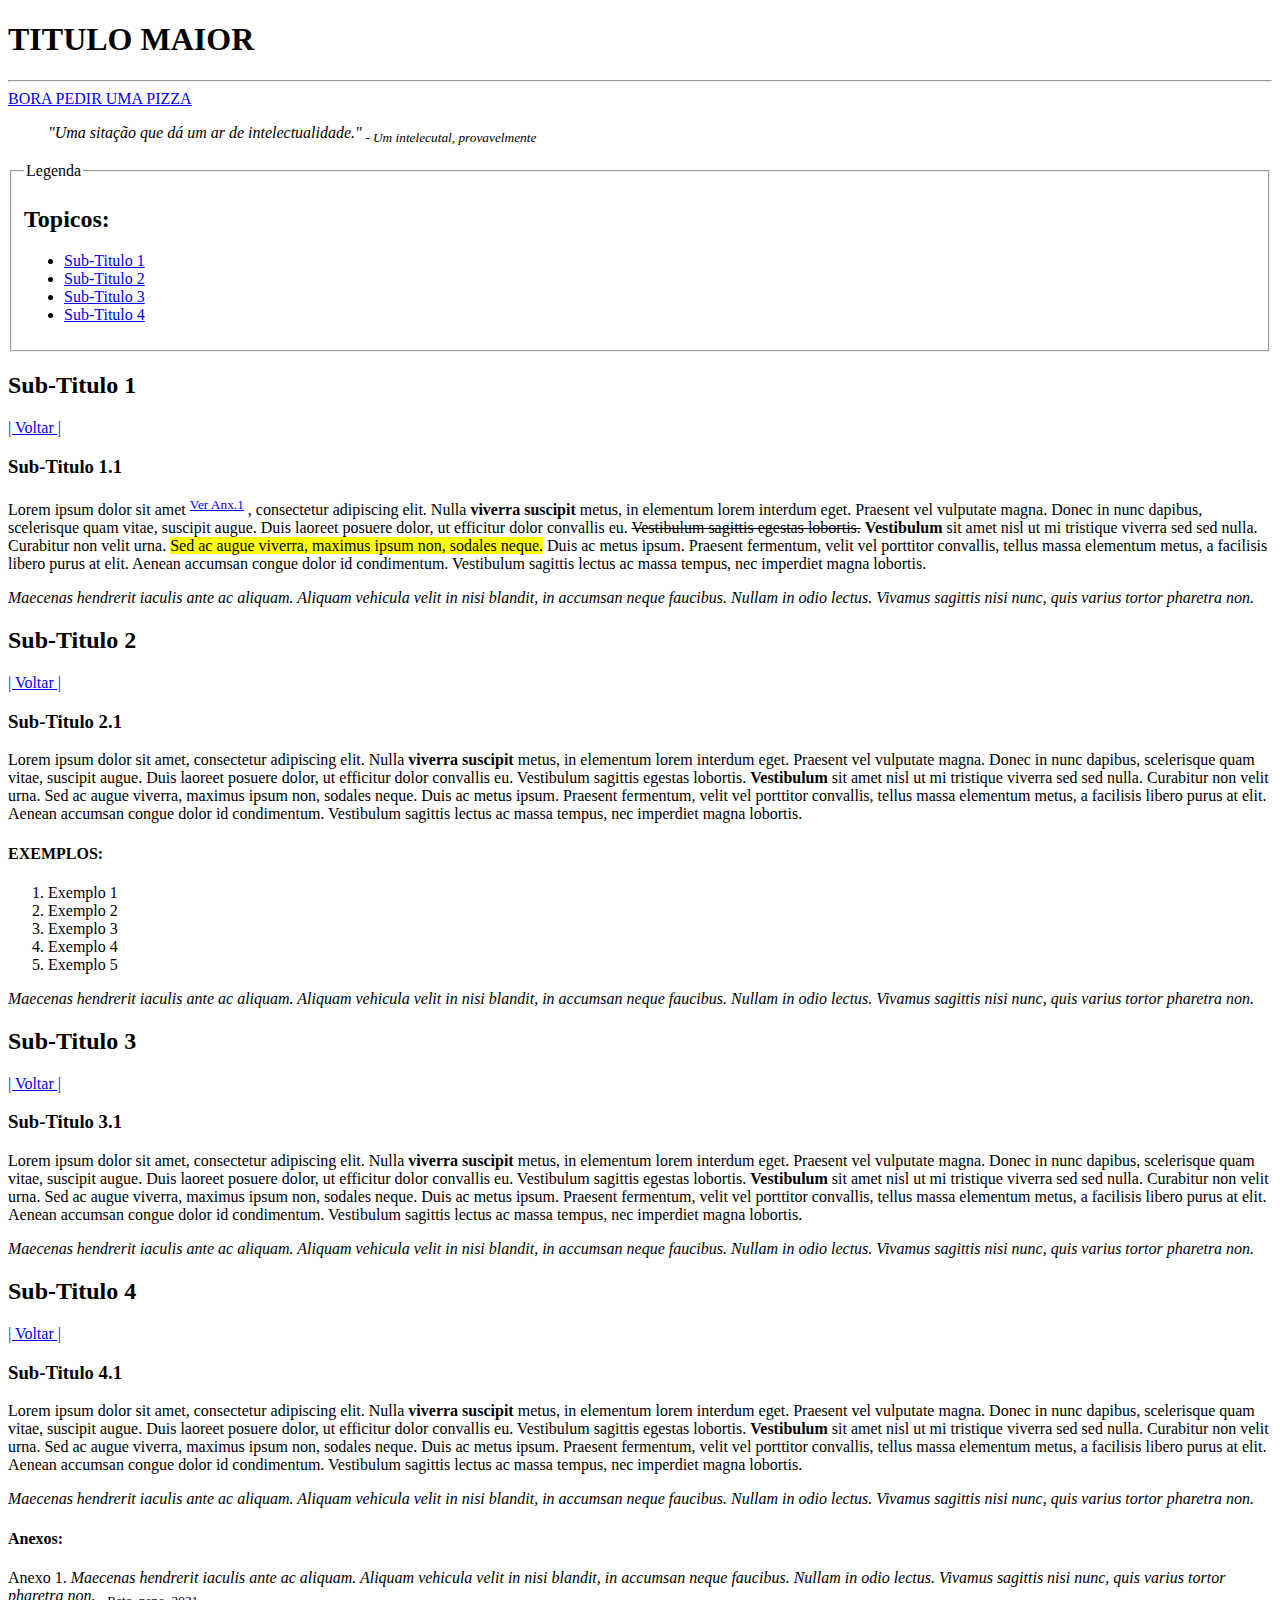
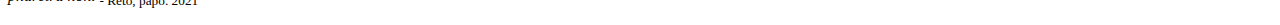
<file: Front-End/HTMLWebDeveloper-DIO/Index.html>
<!DOCTYPE html>
<html lang="en">
<head>
    <meta charset="UTF-8">
    <meta name="viewport" content="width=device-width, initial-scale=1.0">
    <title>LoremIpsum</title>
</head>
<body> 
    <h1>TITULO MAIOR</h1>
    
    <hr>

    <a href="Forms.html" target="_self"> BORA PEDIR UMA PIZZA </a>

    <blockquote><i>"Uma sitação que dá um ar de intelectualidade."<sub> - Um intelecutal, provavelmente </sub></i></blockquote> 

    <fieldset>
        <legend>Legenda</legend>
        <h2 id="topicos">Topicos:</h2>

        <ul>
            <li><a href="#sub1">Sub-Titulo 1</a></li>
            <li><a href="#sub2">Sub-Titulo 2</a></li>
            <li><a href="#sub3">Sub-Titulo 3</a></li>
            <li><a href="#sub4">Sub-Titulo 4</a></li>
        </ul>
    </fieldset>
    
    <h2 id="sub1">Sub-Titulo 1</h2>
    <a href="#topicos">| Voltar |</a>

    <h3>Sub-Titulo 1.1 </h3>
    <p>
        Lorem ipsum dolor sit amet <sup><a href="#anexo1">Ver Anx.1</a></sup> , consectetur adipiscing elit. Nulla <strong> viverra suscipit </strong> metus, in
        elementum lorem interdum eget. Praesent vel vulputate magna. Donec in nunc dapibus, scelerisque quam vitae, 
        suscipit augue. Duis laoreet posuere dolor, ut efficitur dolor convallis eu. <del>Vestibulum sagittis egestas 
        lobortis.</del> <strong> Vestibulum </strong> sit amet nisl ut mi tristique viverra sed sed nulla. Curabitur non 
        velit urna. <mark> Sed ac augue viverra, maximus ipsum non, sodales neque.</mark> Duis ac metus ipsum. Praesent fermentum, 
        velit vel porttitor convallis, tellus massa elementum metus, a facilisis libero purus at elit. Aenean accumsan 
        congue dolor id condimentum. Vestibulum sagittis lectus ac massa tempus, nec imperdiet magna lobortis. 
    </p>
    <p>
        <i>Maecenas hendrerit iaculis ante ac aliquam. Aliquam vehicula velit in nisi blandit, in accumsan neque faucibus. 
        Nullam in odio lectus. Vivamus sagittis nisi nunc, quis varius tortor pharetra non.</i>
    </p>

    <h2 id="sub2">Sub-Titulo 2</h2>
    <a href="#topicos">| Voltar |</a>
    
    <h3>Sub-Titulo 2.1</h3>
    <p>
        Lorem ipsum dolor sit amet, consectetur adipiscing elit. Nulla <strong> viverra suscipit </strong> metus, in
        elementum lorem interdum eget. Praesent vel vulputate magna. Donec in nunc dapibus, scelerisque quam vitae, 
        suscipit augue. Duis laoreet posuere dolor, ut efficitur dolor convallis eu. Vestibulum sagittis egestas 
        lobortis. <strong> Vestibulum </strong> sit amet nisl ut mi tristique viverra sed sed nulla. Curabitur non 
        velit urna. Sed ac augue viverra, maximus ipsum non, sodales neque. Duis ac metus ipsum. Praesent fermentum, 
        velit vel porttitor convallis, tellus massa elementum metus, a facilisis libero purus at elit. Aenean accumsan 
        congue dolor id condimentum. Vestibulum sagittis lectus ac massa tempus, nec imperdiet magna lobortis. 
    </p>
    <h4>
        EXEMPLOS: 
    </h4>
    <ol>
        <li> Exemplo 1 </li>
        <li> Exemplo 2 </li>
        <li> Exemplo 3 </li>
        <li> Exemplo 4 </li>
        <li> Exemplo 5 </li>
    </ol>
    <p>
        <i>Maecenas hendrerit iaculis ante ac aliquam. Aliquam vehicula velit in nisi blandit, in accumsan neque faucibus. 
        Nullam in odio lectus. Vivamus sagittis nisi nunc, quis varius tortor pharetra non.</i>
    </p>

    <h2 id="sub3">Sub-Titulo 3</h2>
    <a href="#topicos">| Voltar |</a>
    
    <h3>Sub-Titulo 3.1</h3>
    <p>
        Lorem ipsum dolor sit amet, consectetur adipiscing elit. Nulla <strong> viverra suscipit </strong> metus, in
        elementum lorem interdum eget. Praesent vel vulputate magna. Donec in nunc dapibus, scelerisque quam vitae, 
        suscipit augue. Duis laoreet posuere dolor, ut efficitur dolor convallis eu. Vestibulum sagittis egestas 
        lobortis. <strong> Vestibulum </strong> sit amet nisl ut mi tristique viverra sed sed nulla. Curabitur non 
        velit urna. Sed ac augue viverra, maximus ipsum non, sodales neque. Duis ac metus ipsum. Praesent fermentum, 
        velit vel porttitor convallis, tellus massa elementum metus, a facilisis libero purus at elit. Aenean accumsan 
        congue dolor id condimentum. Vestibulum sagittis lectus ac massa tempus, nec imperdiet magna lobortis. 
    </p>
    <p>
        <i>Maecenas hendrerit iaculis ante ac aliquam. Aliquam vehicula velit in nisi blandit, in accumsan neque faucibus. 
        Nullam in odio lectus. Vivamus sagittis nisi nunc, quis varius tortor pharetra non.</i>
    </p>

    <h2 id="sub4">Sub-Titulo 4</h2>
    <a href="#topicos">| Voltar |</a>

    <h3>Sub-Titulo 4.1</h3>
    <p>
        Lorem ipsum dolor sit amet, consectetur adipiscing elit. Nulla <strong> viverra suscipit </strong> metus, in
        elementum lorem interdum eget. Praesent vel vulputate magna. Donec in nunc dapibus, scelerisque quam vitae, 
        suscipit augue. Duis laoreet posuere dolor, ut efficitur dolor convallis eu. Vestibulum sagittis egestas 
        lobortis. <strong> Vestibulum </strong> sit amet nisl ut mi tristique viverra sed sed nulla. Curabitur non 
        velit urna. Sed ac augue viverra, maximus ipsum non, sodales neque. Duis ac metus ipsum. Praesent fermentum, 
        velit vel porttitor convallis, tellus massa elementum metus, a facilisis libero purus at elit. Aenean accumsan 
        congue dolor id condimentum. Vestibulum sagittis lectus ac massa tempus, nec imperdiet magna lobortis. 
    </p>
    <p>
        <i>Maecenas hendrerit iaculis ante ac aliquam. Aliquam vehicula velit in nisi blandit, in accumsan neque faucibus. 
        Nullam in odio lectus. Vivamus sagittis nisi nunc, quis varius tortor pharetra non.</i>
    </p>

    <h4>Anexos:</h4>
    <p id="anexo1">
        Anexo 1. <i>Maecenas hendrerit iaculis ante ac aliquam. Aliquam vehicula velit in nisi blandit, in accumsan neque faucibus. 
        Nullam in odio lectus. Vivamus sagittis nisi nunc, quis varius tortor pharetra non.</i> <sub> - Reto, papo. 2021</sub>
    </p>

</body>
</html>
</file>
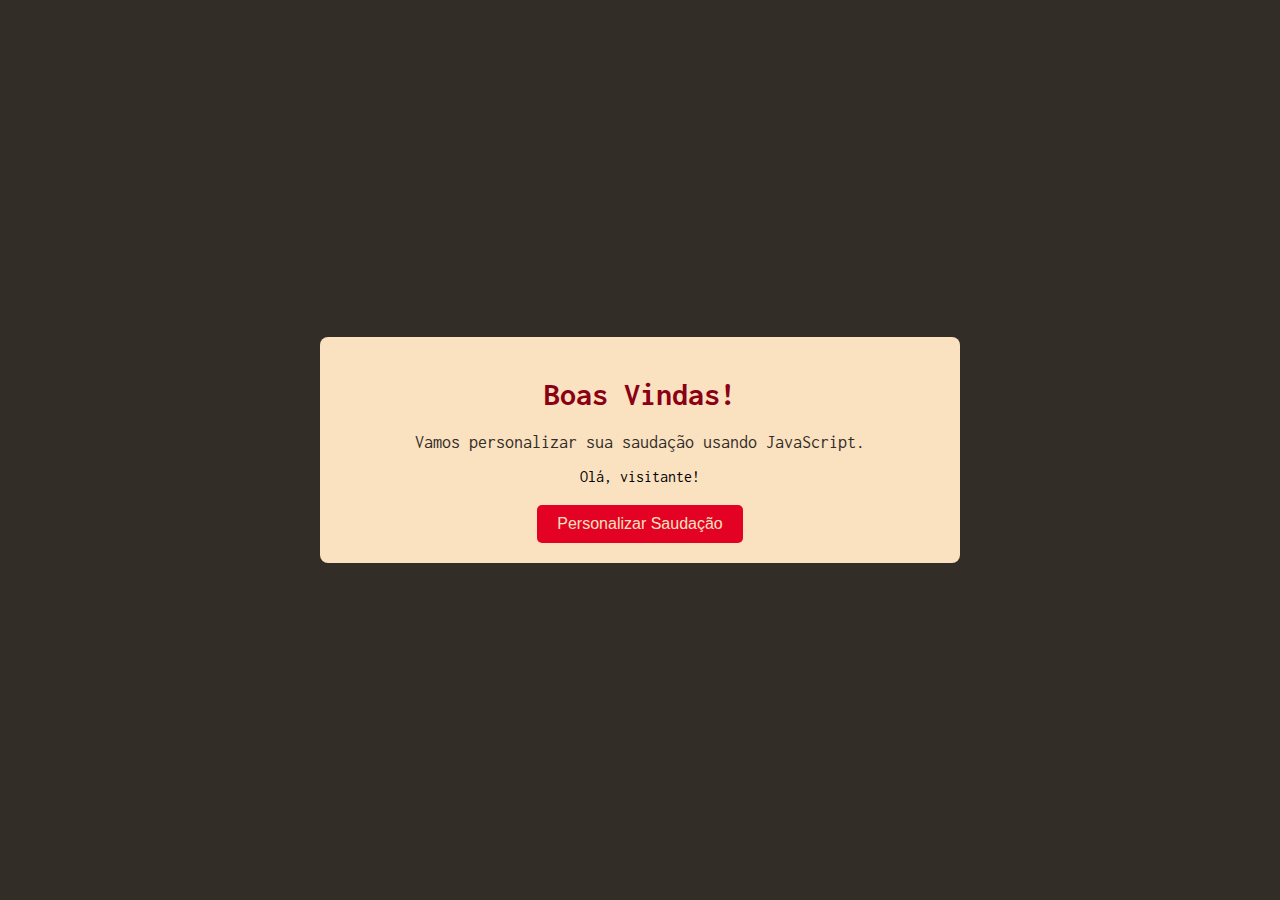
<file: Front-End/JAVASCRIPTWevDeveloper_1/Projeto1/index.html>
<!DOCTYPE html>
<html lang="en">
<head>
    <meta charset="UTF-8">
    <meta name="viewport" content="width=device-width, initial-scale=1.0">
    <link rel="stylesheet" href="style.css">
    <title>Olá Mundo</title>
</head>
<body>

    <div class="container">

        <h1>Boas Vindas!</h1>
        <p>Vamos personalizar sua saudação usando JavaScript.</p>
        <div class="saudacao" id="mensagemSaudacao">Olá, visitante!</div>
        <button onClick="mudarNome()">Personalizar Saudação</button>

    </div>

    <script>
        function mudarNome() {
            let nome = "Leandro";
            document.getElementById("mensagemSaudacao").textContent = "Olá, " + nome + "!";
        }
    </script>

</body>
</html>
</file>
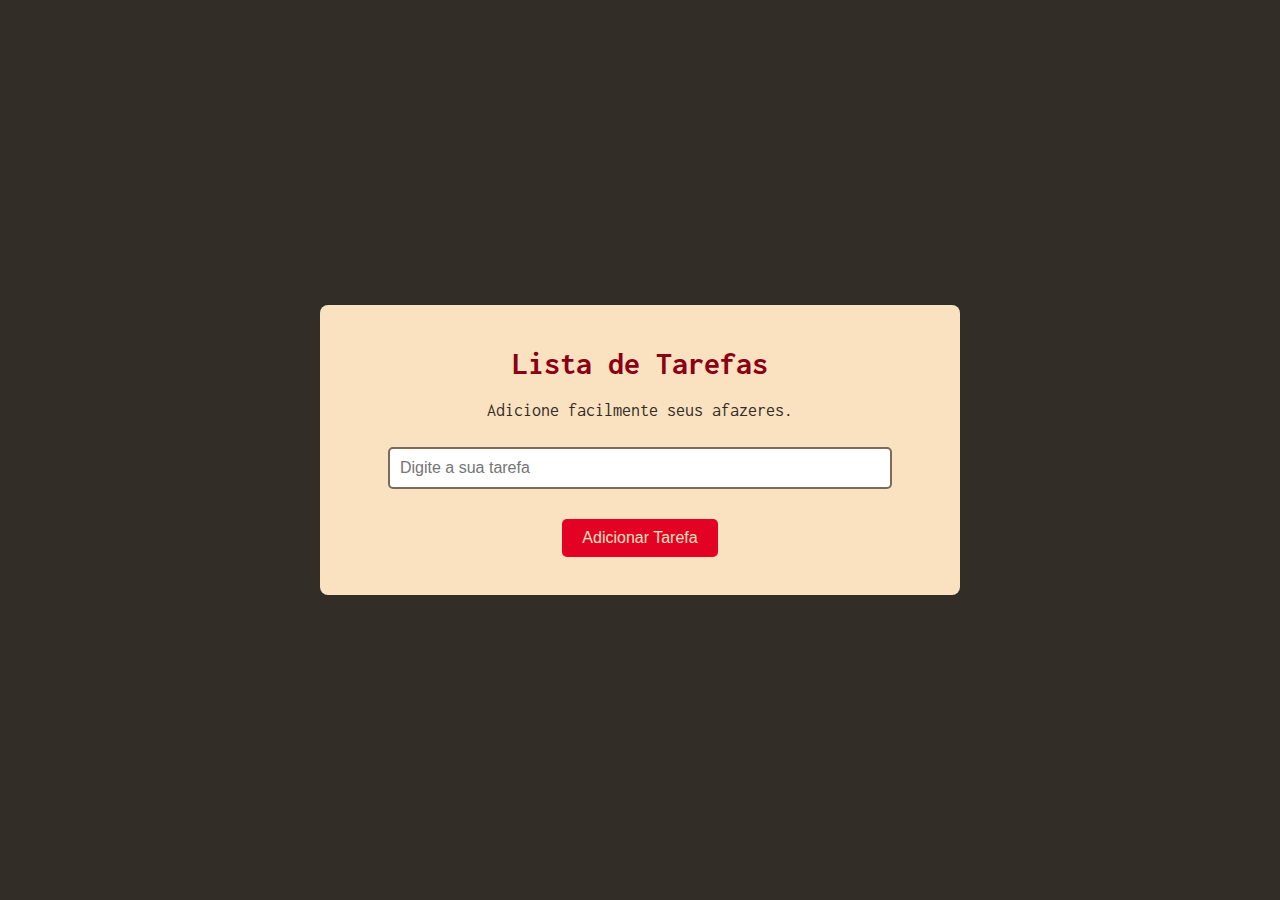
<file: Front-End/JAVASCRIPTWevDeveloper_1/Projeto2/index.html>
<!DOCTYPE html>
<html lang="en">
<head>
    <meta charset="UTF-8">
    <meta name="viewport" content="width=device-width, initial-scale=1.0">
    <link rel="stylesheet" href="style.css">

    <title>Lista de Tarefas</title>
</head>
<body>

    <div class="container">

        <h1>Lista de Tarefas</h1>
        <p>Adicione facilmente seus afazeres.</p>
        <input type="text" placeholder="Digite a sua tarefa" id="addTarefa">
        <button onClick="adicionarTarefa()">Adicionar Tarefa</button>
        <p id="mensagem"></p>

        <ul id="listaTarefas">
        </ul>

    </div>

    <script src="script.js"></script>

</body>
</html>
</file>
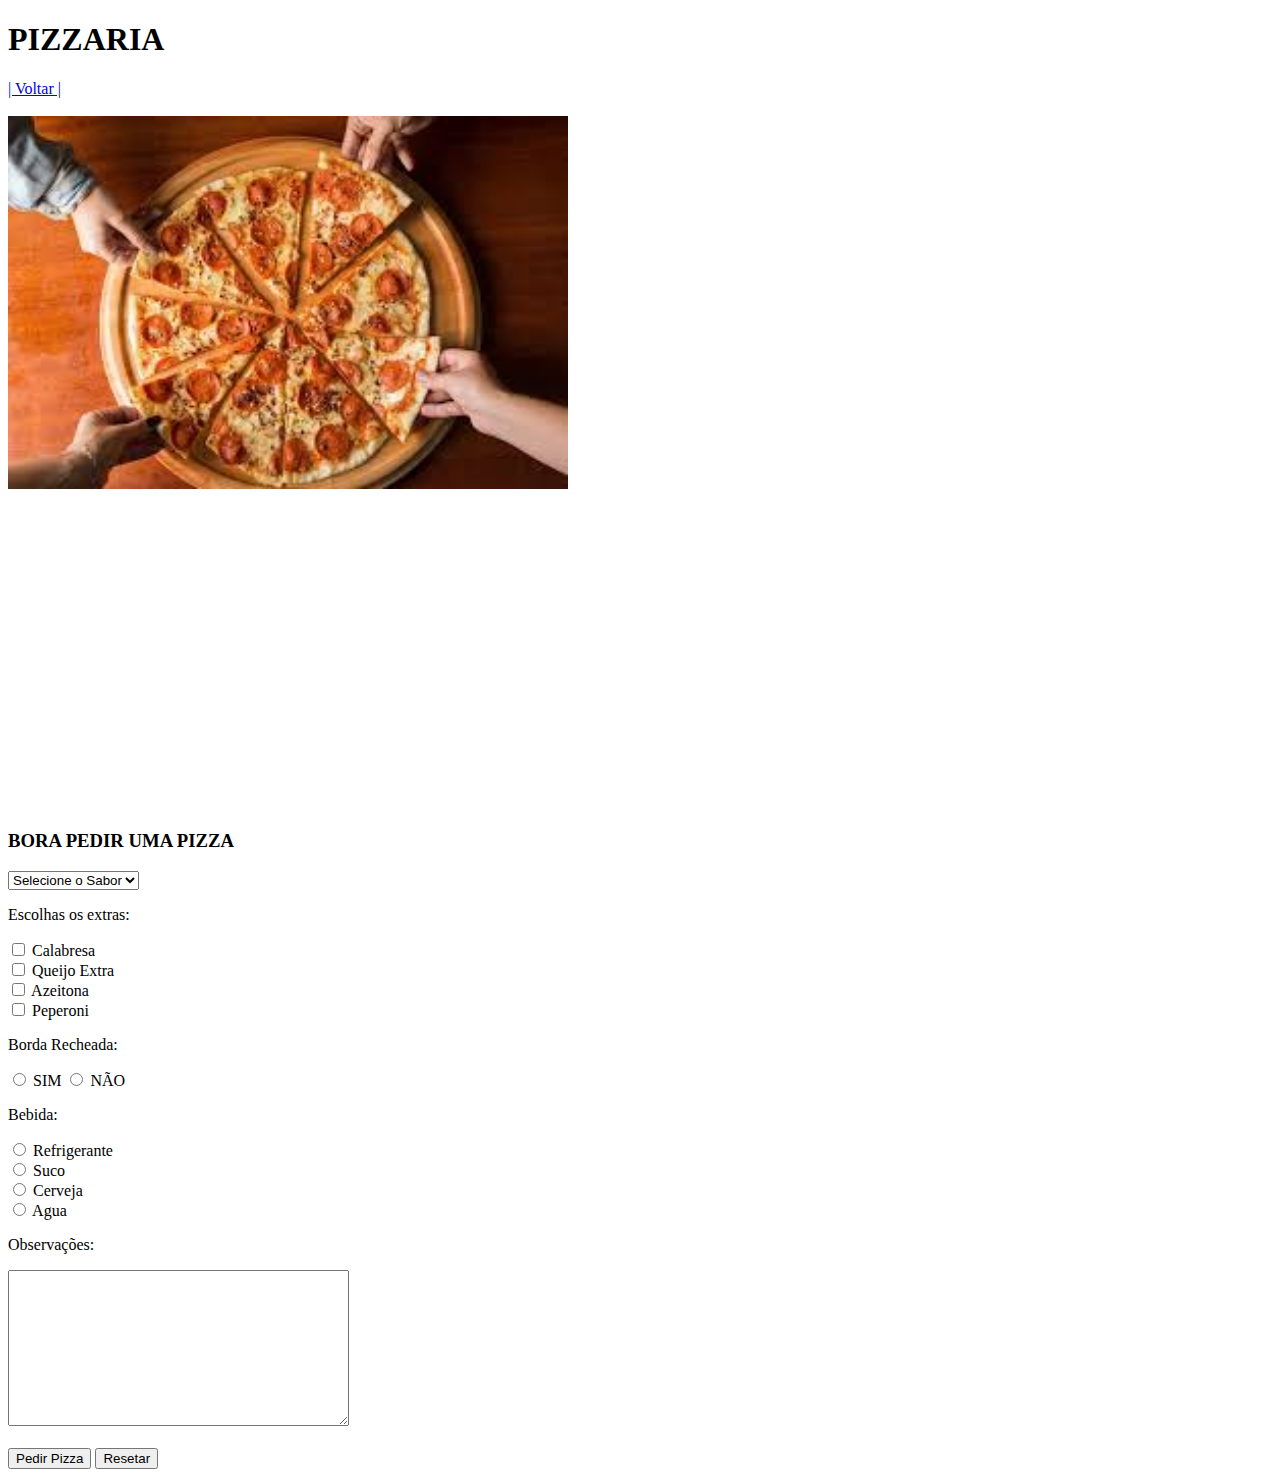
<file: Front-End/HTMLWebDeveloper-DIO/Forms.html>
<!DOCTYPE html>
<html lang="en">
<head>
    <meta charset="UTF-8">
    <meta name="viewport" content="width=device-width, initial-scale=1.0">
    <title>Pizzaria</title>
</head>
<body>
    
    <h1> PIZZARIA </h1>
    <a href="Index.html">| Voltar |</a><br>

    <br>

    <!--
    <form name="contato" target="_blank" onsubmit="alert ('Formulario Enviado');" autocomplete="off" method="post" action="#">
        <label>Nome:</label> <input type="text" name="nome" /><br>
        <label>Idade:</label> <input type="number" name="nome" min="0" max="99"/><br>
        <label>Senha:</label> <input type="password" name="senha" /><br>
        <label>Email:</label> <input type="email" name="email" /><br>
        <label>Url Util:</label> <input type="url" name="url" /><br>
        <label>Data:</label> <input type="date" name="data" /><br>
        <label>Barra:</label> <input type="range" name="barra" min="0" max="100" value="100"/><br>
        <label>Color:</label> <input type="color" name="cor" /><br>
        <label>Checkbox:</label> <input type="checkbox" name="caixa" /><input type="checkbox" name="caixa" /><br>
        <label>Radio:</label> <input type="radio" name="radio" /><input type="radio" name="radio" /><br>
        <label>Hidden:</label> <input type="hidden" name="escondido" /><br>
        <label>Arquivo:</label> <input type="file" name="arquivo" /><br>
        <label>Pesquisa:</label> <input type="search" name="busca" /><br>
        <button type="submit">Enviar</button> <button type="reset">Resetar</button>
    </form>-->

    <img src="midias/images.jpg" tiitle="Pizza" alt="Foto de uma pizza de 4 pedaços" width="560"> <br>

    <iframe width="560" height="315" src="https://www.youtube.com/embed/sSswo1j5bCE?si=rqunclvatozIr5tR" title="YouTube video player" frameborder="0" allow="accelerometer; autoplay; clipboard-write; encrypted-media; gyroscope; picture-in-picture; web-share" referrerpolicy="strict-origin-when-cross-origin" allowfullscreen></iframe>

    <form name="pizza" target="_blank" onsubmit="alert('Pizza vão bora');" method="post" action="#">
        
        <h3>BORA PEDIR UMA PIZZA</h3>
        
        <select name="saborPizza">
            <option value="">Selecione o Sabor</option>
            <option value="calabresa">Calabresa</option>
            <option value="moda">Moda</option>
            <option value="4queijos">Quatro Queijos</option>
        </select>

        <p>Escolhas os extras:</p>
        <input type="checkbox" name="extras[]"/><label> Calabresa</label><br>
        <input type="checkbox" name="extras[]"/><label> Queijo Extra</label><br>
        <input type="checkbox" name="extras[]"/><label> Azeitona</label><br>
        <input type="checkbox" name="extras[]"/><label> Peperoni</label><br>

        <p>Borda Recheada:</p>
        <input type="radio" name="borda"><label> SIM</label>
        <input type="radio" name="borda"><label> NÃO</label>

        <p>Bebida:</p>
        <input type="radio" name="bebida"><label> Refrigerante</label><br>
        <input type="radio" name="bebida"><label> Suco</label><br>
        <input type="radio" name="bebida"><label> Cerveja</label><br>
        <input type="radio" name="bebida"><label> Agua</label><br>

        <p>Observações:</p>
        <textarea cols="40" rows="10" name="obs"></textarea>
        <br>
        <br>
        <button type="submit"> Pedir Pizza </button>
        <button type="reset"> Resetar </button>
        
    </form>

</body>
</html>
</file>
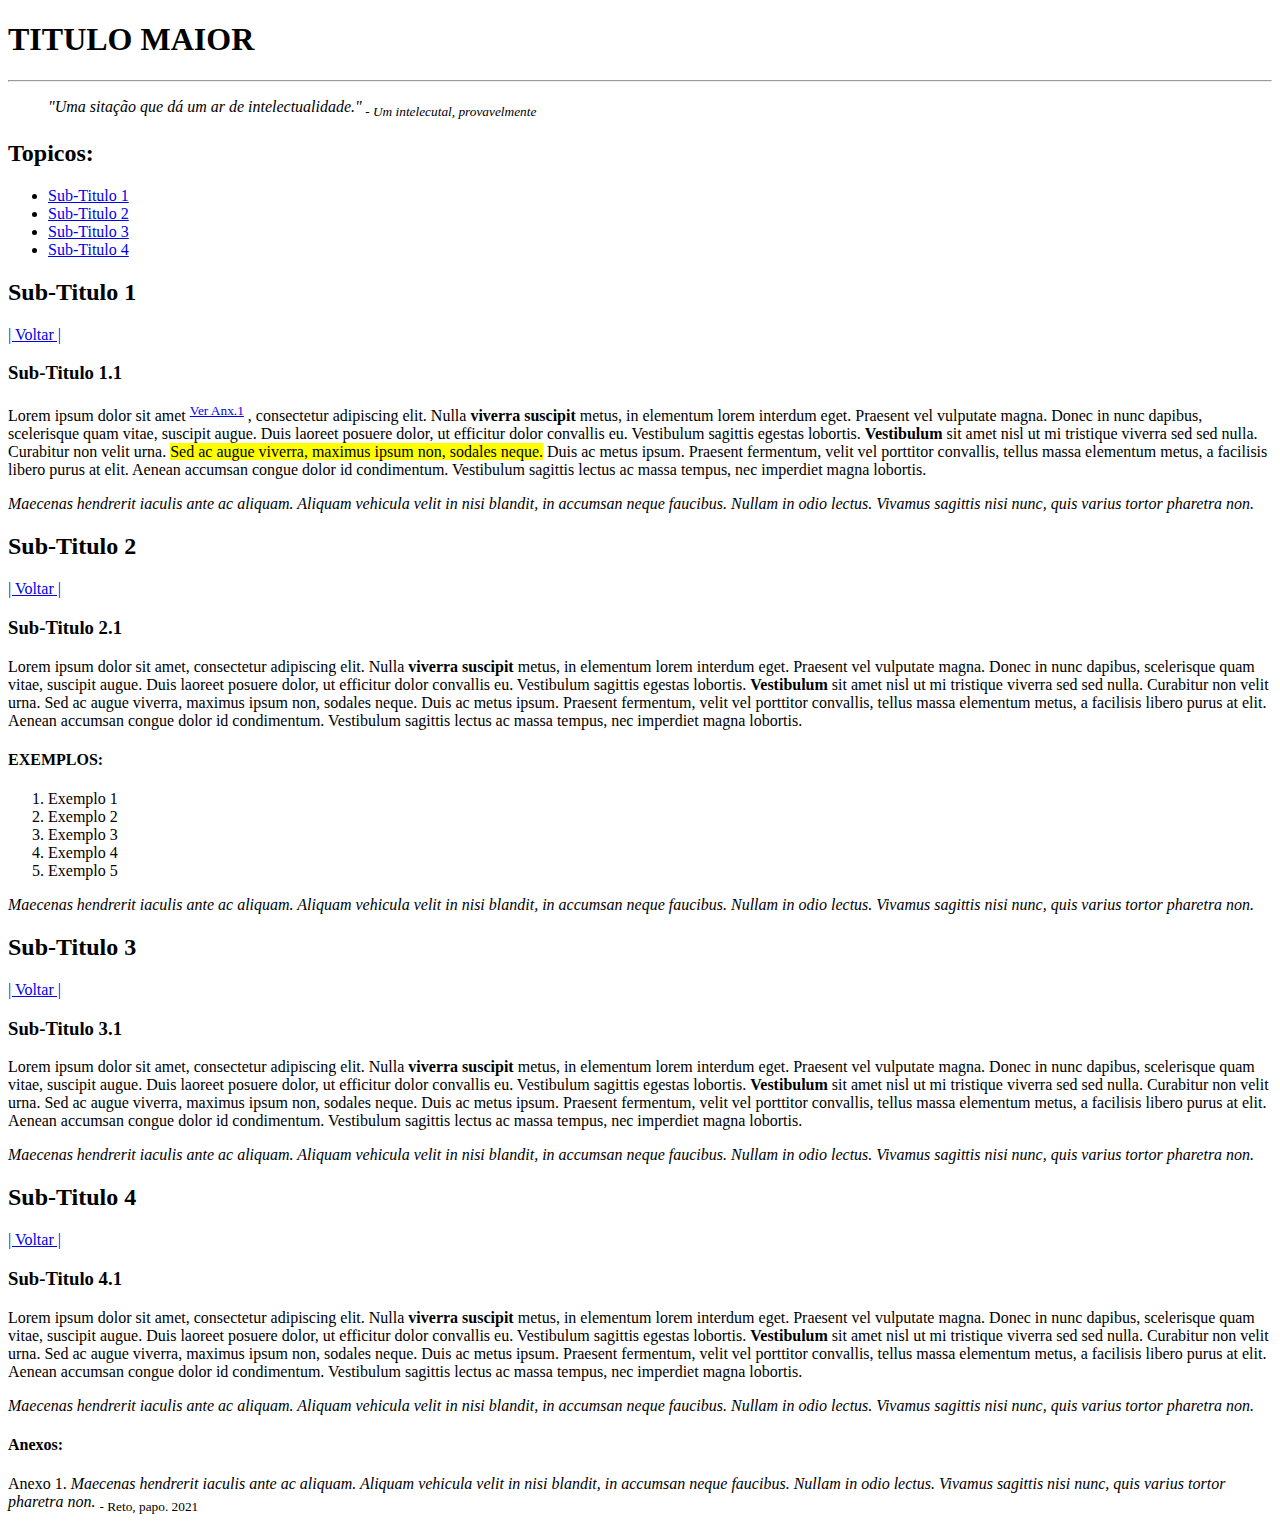
<file: Front-End/HTMLWebDeveloper-DIO/HTML-Inicial.html>
<!DOCTYPE html>
<html lang="en">
<head>
    <meta charset="UTF-8">
    <meta name="viewport" content="width=device-width, initial-scale=1.0">
    <title>LoremIpsum</title>
</head>
<body>
    <h1>TITULO MAIOR</h1>
    
    <hr>

    <blockquote><i>"Uma sitação que dá um ar de intelectualidade."<sub> - Um intelecutal, provavelmente </sub></i></blockquote> 

    <h2 id="topicos">Topicos:</h2>

    <ul>
        <li><a href="#sub1">Sub-Titulo 1</a></li>
        <li><a href="#sub2">Sub-Titulo 2</a></li>
        <li><a href="#sub3">Sub-Titulo 3</a></li>
        <li><a href="#sub4">Sub-Titulo 4</a></li>
    </ul>

    <h2 id="sub1">Sub-Titulo 1</h2>
    <a href="#topicos">| Voltar |</a>

    <h3>Sub-Titulo 1.1 </h3>
    <p>
        Lorem ipsum dolor sit amet <sup><a href="#anexo1">Ver Anx.1</a></sup> , consectetur adipiscing elit. Nulla <strong> viverra suscipit </strong> metus, in
        elementum lorem interdum eget. Praesent vel vulputate magna. Donec in nunc dapibus, scelerisque quam vitae, 
        suscipit augue. Duis laoreet posuere dolor, ut efficitur dolor convallis eu. Vestibulum sagittis egestas 
        lobortis. <strong> Vestibulum </strong> sit amet nisl ut mi tristique viverra sed sed nulla. Curabitur non 
        velit urna. <mark> Sed ac augue viverra, maximus ipsum non, sodales neque.</mark> Duis ac metus ipsum. Praesent fermentum, 
        velit vel porttitor convallis, tellus massa elementum metus, a facilisis libero purus at elit. Aenean accumsan 
        congue dolor id condimentum. Vestibulum sagittis lectus ac massa tempus, nec imperdiet magna lobortis. 
    </p>
    <p>
        <i>Maecenas hendrerit iaculis ante ac aliquam. Aliquam vehicula velit in nisi blandit, in accumsan neque faucibus. 
        Nullam in odio lectus. Vivamus sagittis nisi nunc, quis varius tortor pharetra non.</i>
    </p>

    <h2 id="sub2">Sub-Titulo 2</h2>
    <a href="#topicos">| Voltar |</a>
    
    <h3>Sub-Titulo 2.1</h3>
    <p>
        Lorem ipsum dolor sit amet, consectetur adipiscing elit. Nulla <strong> viverra suscipit </strong> metus, in
        elementum lorem interdum eget. Praesent vel vulputate magna. Donec in nunc dapibus, scelerisque quam vitae, 
        suscipit augue. Duis laoreet posuere dolor, ut efficitur dolor convallis eu. Vestibulum sagittis egestas 
        lobortis. <strong> Vestibulum </strong> sit amet nisl ut mi tristique viverra sed sed nulla. Curabitur non 
        velit urna. Sed ac augue viverra, maximus ipsum non, sodales neque. Duis ac metus ipsum. Praesent fermentum, 
        velit vel porttitor convallis, tellus massa elementum metus, a facilisis libero purus at elit. Aenean accumsan 
        congue dolor id condimentum. Vestibulum sagittis lectus ac massa tempus, nec imperdiet magna lobortis. 
    </p>
    <h4>
        EXEMPLOS: 
    </h4>
    <ol>
        <li> Exemplo 1 </li>
        <li> Exemplo 2 </li>
        <li> Exemplo 3 </li>
        <li> Exemplo 4 </li>
        <li> Exemplo 5 </li>
    </ol>
    <p>
        <i>Maecenas hendrerit iaculis ante ac aliquam. Aliquam vehicula velit in nisi blandit, in accumsan neque faucibus. 
        Nullam in odio lectus. Vivamus sagittis nisi nunc, quis varius tortor pharetra non.</i>
    </p>

    <h2 id="sub3">Sub-Titulo 3</h2>
    <a href="#topicos">| Voltar |</a>
    
    <h3>Sub-Titulo 3.1</h3>
    <p>
        Lorem ipsum dolor sit amet, consectetur adipiscing elit. Nulla <strong> viverra suscipit </strong> metus, in
        elementum lorem interdum eget. Praesent vel vulputate magna. Donec in nunc dapibus, scelerisque quam vitae, 
        suscipit augue. Duis laoreet posuere dolor, ut efficitur dolor convallis eu. Vestibulum sagittis egestas 
        lobortis. <strong> Vestibulum </strong> sit amet nisl ut mi tristique viverra sed sed nulla. Curabitur non 
        velit urna. Sed ac augue viverra, maximus ipsum non, sodales neque. Duis ac metus ipsum. Praesent fermentum, 
        velit vel porttitor convallis, tellus massa elementum metus, a facilisis libero purus at elit. Aenean accumsan 
        congue dolor id condimentum. Vestibulum sagittis lectus ac massa tempus, nec imperdiet magna lobortis. 
    </p>
    <p>
        <i>Maecenas hendrerit iaculis ante ac aliquam. Aliquam vehicula velit in nisi blandit, in accumsan neque faucibus. 
        Nullam in odio lectus. Vivamus sagittis nisi nunc, quis varius tortor pharetra non.</i>
    </p>

    <h2 id="sub4">Sub-Titulo 4</h2>
    <a href="#topicos">| Voltar |</a>

    <h3>Sub-Titulo 4.1</h3>
    <p>
        Lorem ipsum dolor sit amet, consectetur adipiscing elit. Nulla <strong> viverra suscipit </strong> metus, in
        elementum lorem interdum eget. Praesent vel vulputate magna. Donec in nunc dapibus, scelerisque quam vitae, 
        suscipit augue. Duis laoreet posuere dolor, ut efficitur dolor convallis eu. Vestibulum sagittis egestas 
        lobortis. <strong> Vestibulum </strong> sit amet nisl ut mi tristique viverra sed sed nulla. Curabitur non 
        velit urna. Sed ac augue viverra, maximus ipsum non, sodales neque. Duis ac metus ipsum. Praesent fermentum, 
        velit vel porttitor convallis, tellus massa elementum metus, a facilisis libero purus at elit. Aenean accumsan 
        congue dolor id condimentum. Vestibulum sagittis lectus ac massa tempus, nec imperdiet magna lobortis. 
    </p>
    <p>
        <i>Maecenas hendrerit iaculis ante ac aliquam. Aliquam vehicula velit in nisi blandit, in accumsan neque faucibus. 
        Nullam in odio lectus. Vivamus sagittis nisi nunc, quis varius tortor pharetra non.</i>
    </p>

    <h4>Anexos:</h4>
    <p id="anexo1">
        Anexo 1. <i>Maecenas hendrerit iaculis ante ac aliquam. Aliquam vehicula velit in nisi blandit, in accumsan neque faucibus. 
        Nullam in odio lectus. Vivamus sagittis nisi nunc, quis varius tortor pharetra non.</i> <sub> - Reto, papo. 2021</sub>
    </p>

</body>
</html>
</file>
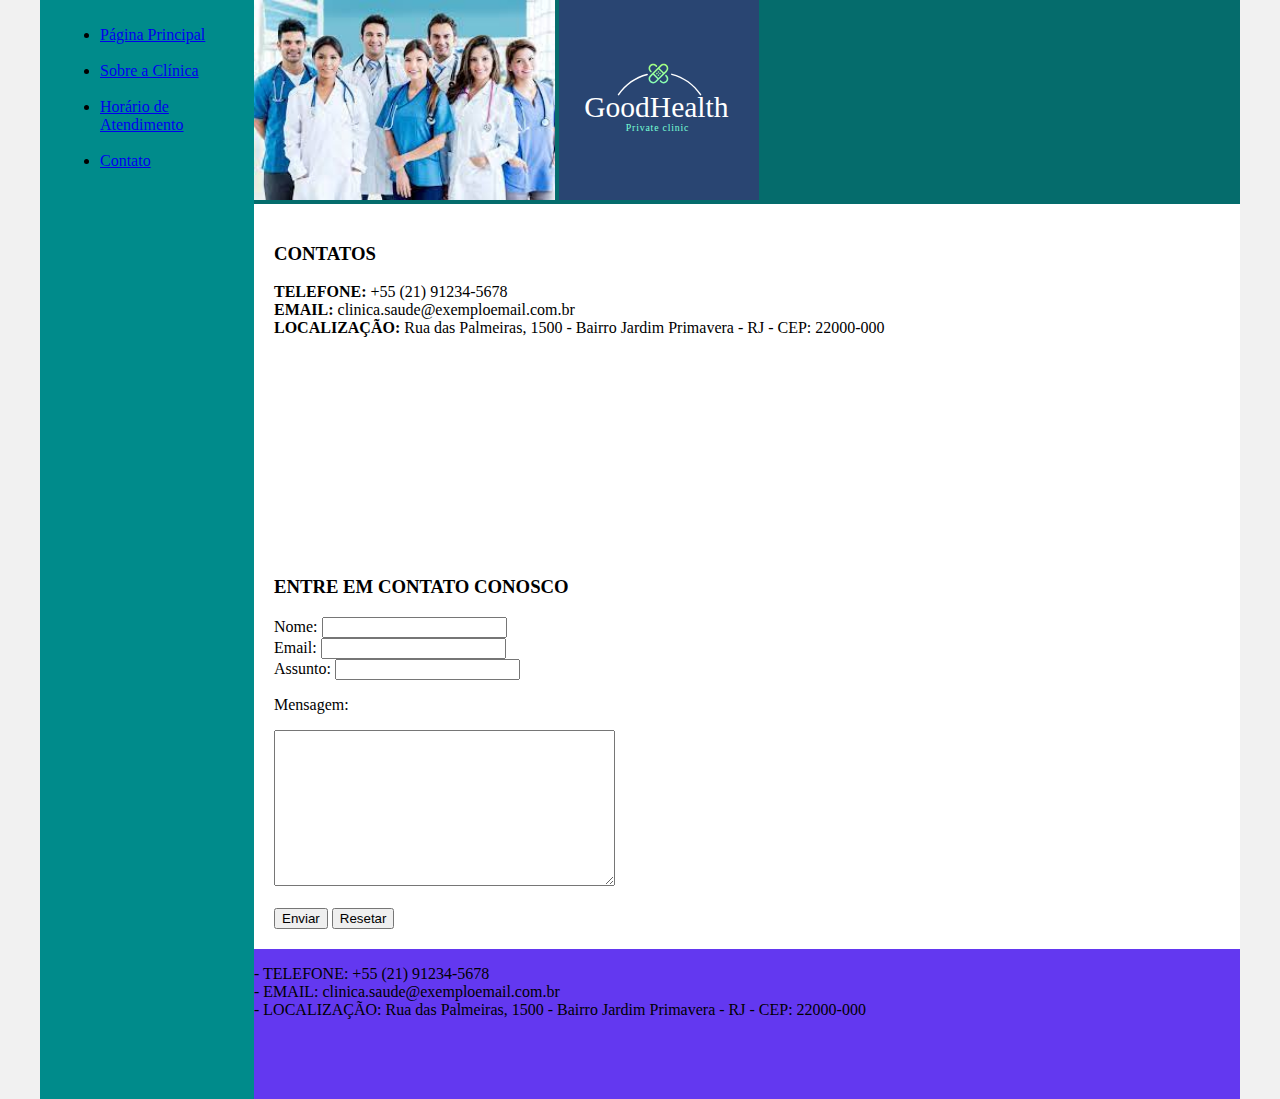
<file: Front-End/HTMLWebDeveloper-DIO_2/Contato.html>
<!DOCTYPE html>
<html lang="en">
<head>
    <meta charset="UTF-8">
    <meta name="viewport" content="width=device-width, initial-scale=1.0">
    <title>Contato</title>
    <link rel="stylesheet" href="estilo/Style.css">
</head>

<body>
    <div class="wrapper">
        
        <div class="menu">

            <ul>
                <li><a href="PaginaPrincipal.html">Página Principal</a></li><br>
                <li><a href="SobreClinica.html">Sobre a Clínica</a></li><br>
                <li><a href="Horario.html">Horário de Atendimento</a></li><br>
                <li><a href="Contato.html">Contato</a></li><br>
            </ul>

        </div>

        <div class="main">
            
            <div class="header">
                <img height="200" src="estilo/imagens/images.jpg" alt="Imagens de médicos enfileirados num fundo neutro">
                <img width="200" src="estilo/imagens/logoClinica.svg" alt="Logo da clinica">
            </div>

            <div class="content">

                <h3> CONTATOS </h3>
            
                <p>
                    <b>TELEFONE:</b> +55 (21) 91234-5678 <br>
                    <b>EMAIL:</b> clinica.saude@exemploemail.com.br <br>
                    <b>LOCALIZAÇÃO:</b> Rua das Palmeiras, 1500 - Bairro Jardim Primavera - RJ - CEP: 22000-000
                </p>

                <iframe src="https://www.google.com/maps/embed?pb=!1m18!1m12!1m3!1d30548.906711419222!2d-44.15554274465826!3d-20.030542487384057!2m3!1f0!2f0!3f0!3m2!1i1024!2i768!4f13.1!3m3!1m2!1s0xa6c7b28b554b39%3A0xa7b8fab8c73c96e7!2sUnidade%20de%20Sa%C3%BAde%20Ant%C3%B4nio%20Afonso%20Magalh%C3%A3es!5e0!3m2!1spt-BR!2sbr!4v1751556195269!5m2!1spt-BR!2sbr" width="600" height="200" style="border:0;" allowfullscreen="" loading="lazy" referrerpolicy="no-referrer-when-downgrade"></iframe>

                <form name="pizza" target="_blank" onsubmit="alert('Obrigado!');" method="post" action="#">
                    
                    <h3>ENTRE EM CONTATO CONOSCO</h3>

                    Nome: <input type="text"><br>                     
                    Email: <input type="email"><br>                   
                    Assunto: <input type="text"><br>                     

                    <p>Mensagem:</p>
                    <textarea cols="40" rows="10" name="obs"></textarea>
                    <br>
                    <br>

                    <button type="submit"> Enviar </button>
                    <button type="reset"> Resetar </button>
                    
                </form>

            </div>
    
            <div class="footer">
                <p>
                    - TELEFONE: +55 (21) 91234-5678 <br>
                    - EMAIL: clinica.saude@exemploemail.com.br <br>
                    - LOCALIZAÇÃO: Rua das Palmeiras, 1500 - Bairro Jardim Primavera - RJ - CEP: 22000-000
                </p>
            </div>

        </div>

    </div>

</body>

</html>
</file>
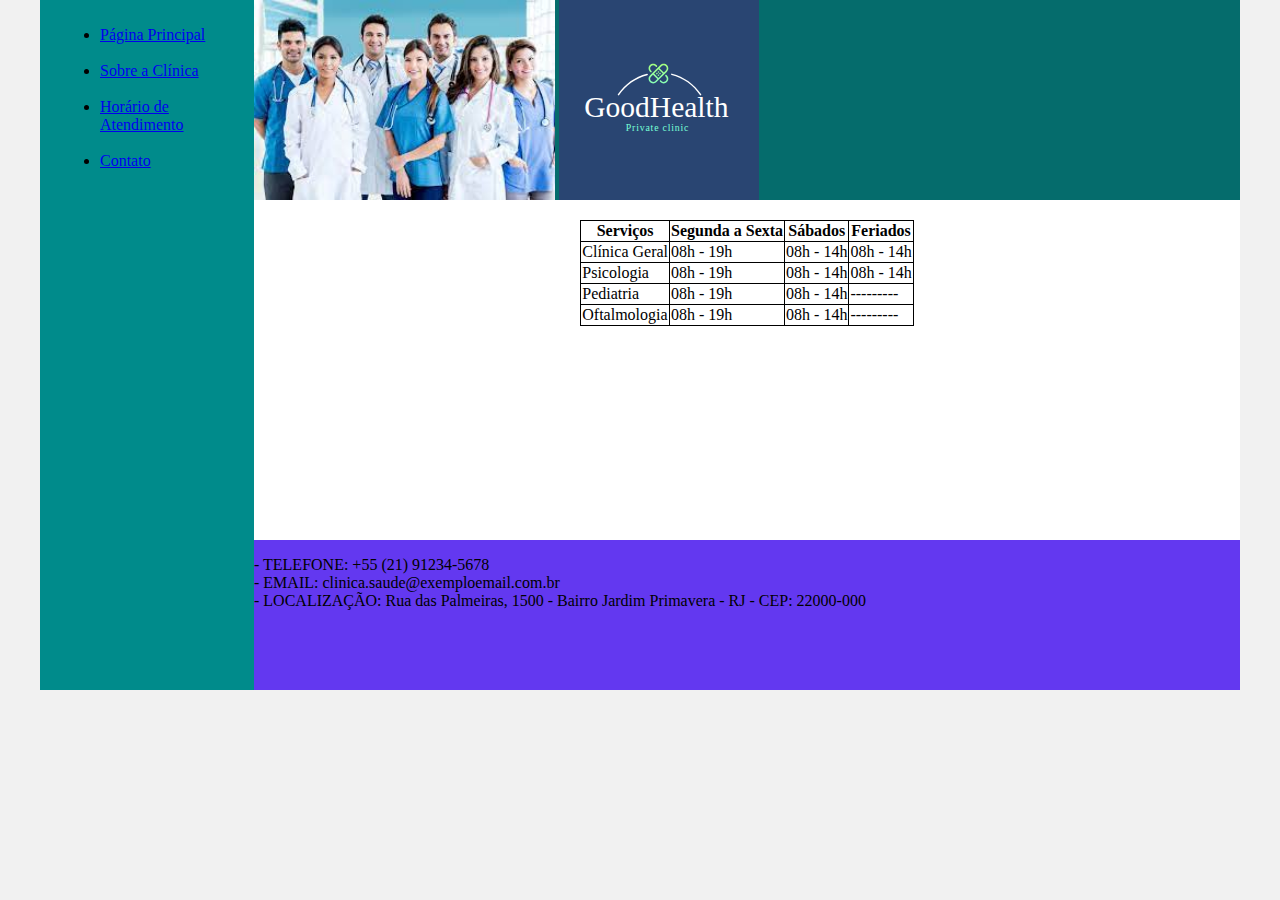
<file: Front-End/HTMLWebDeveloper-DIO_2/Horario.html>
<!DOCTYPE html>
<html lang="en">
<head>
    <meta charset="UTF-8">
    <meta name="viewport" content="width=device-width, initial-scale=1.0">
    <title>Horario</title>
    <link rel="stylesheet" href="estilo/Style.css">
</head>

<body>
    <div class="wrapper">
        
        <div class="menu">

            <ul>
                <li><a href="PaginaPrincipal.html">Página Principal</a></li><br>
                <li><a href="SobreClinica.html">Sobre a Clínica</a></li><br>
                <li><a href="Horario.html">Horário de Atendimento</a></li><br>
                <li><a href="Contato.html">Contato</a></li><br>
            </ul>

        </div>

        <div class="main">
            
            <div class="header">
                <img align="center" height="200" src="estilo/imagens/images.jpg" alt="Imagens de médicos enfileirados num fundo neutro">
                <img align="center" width="200" src="estilo/imagens/logoClinica.svg" alt="Logo da clinica">
            </div>

            <div class="content">
                <table align="center">
                    <tr>
                        <th> Serviços </th>
                        <th> Segunda a Sexta </th>
                        <th> Sábados </th>
                        <th> Feriados </th>
                    </tr>
                    <tr>
                        <td> Clínica Geral </td>
                        <td> 08h - 19h </td>
                        <td> 08h - 14h </td>
                        <td> 08h - 14h </td>
                    </tr>
                    
                    <tr>
                        <td> Psicologia </td>
                        <td> 08h - 19h </td>
                        <td> 08h - 14h </td>
                        <td> 08h - 14h </td>
                    </tr>
                    
                    <tr>
                        <td> Pediatria </td>
                        <td> 08h - 19h </td>
                        <td> 08h - 14h </td>
                        <td> --------- </td>
                    </tr>
                    
                    <tr>
                        <td> Oftalmologia </td>
                        <td> 08h - 19h </td>
                        <td> 08h - 14h </td>
                        <td> --------- </td>
                    </tr>

                </table>
            </div>
    
            <div class="footer">
                <p>
                    - TELEFONE: +55 (21) 91234-5678 <br>
                    - EMAIL: clinica.saude@exemploemail.com.br <br>
                    - LOCALIZAÇÃO: Rua das Palmeiras, 1500 - Bairro Jardim Primavera - RJ - CEP: 22000-000
                </p>
            </div>

        </div>
    
    </div>

</body>

</html>
</file>
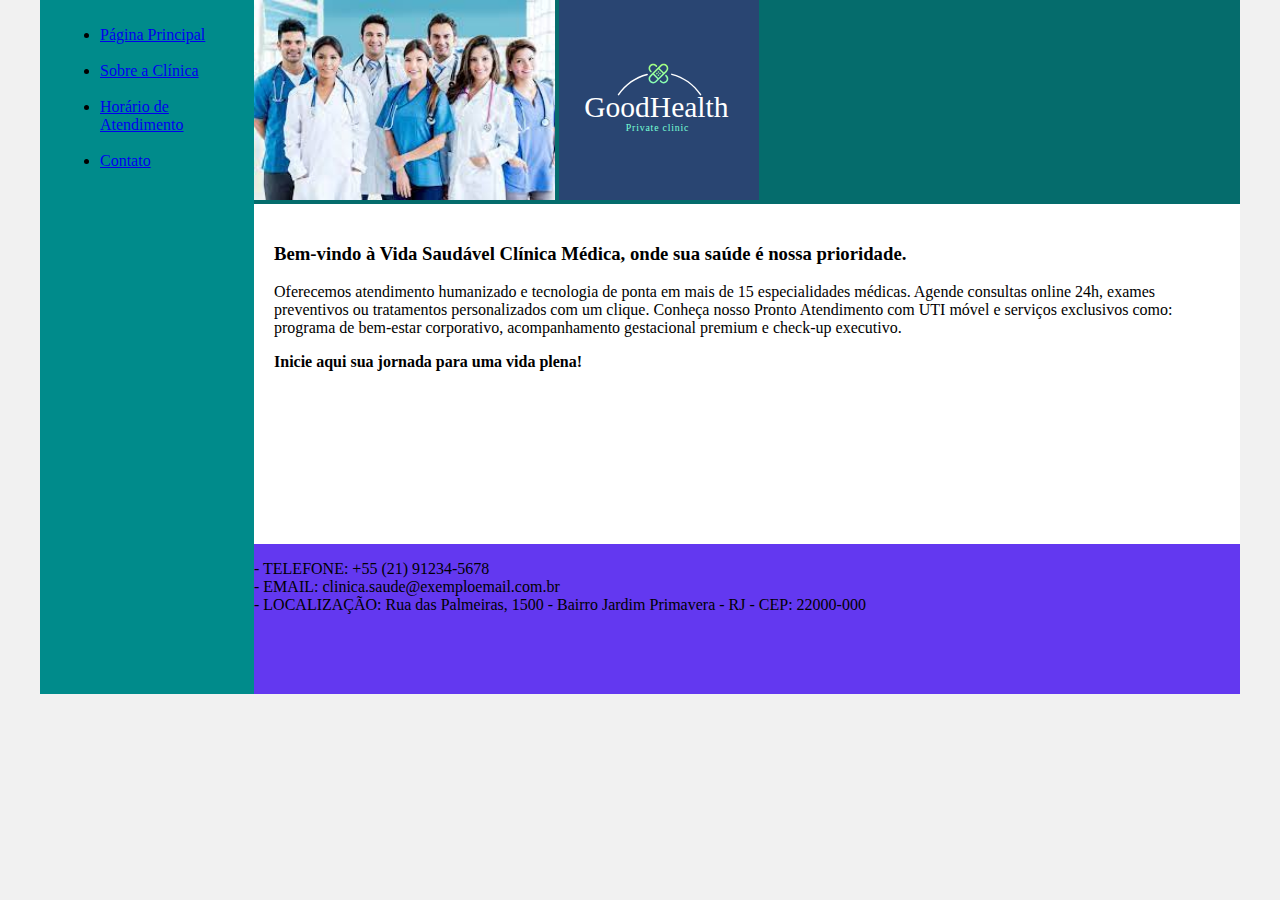
<file: Front-End/HTMLWebDeveloper-DIO_2/PaginaPrincipal.html>
<!DOCTYPE html>
<html lang="en">

<head>
    <meta charset="UTF-8">
    <meta http-equiv="X-UA-Compatible" content="IE=edge">
    <meta name="viewport" content="width=device-width, initial-scale=1.0">
    <title>Template - Utilizar como modelo</title>
    <link rel="stylesheet" href="estilo/Style.css">
</head>

<body>
    <div class="wrapper">
        
        <div class="menu">

            <ul>
                <li><a href="PaginaPrincipal.html">Página Principal</a></li><br>
                <li><a href="SobreClinica.html">Sobre a Clínica</a></li><br>
                <li><a href="Horario.html">Horário de Atendimento</a></li><br>
                <li><a href="Contato.html">Contato</a></li><br>
            </ul>

        </div>

        <div class="main">
            
            <div class="header">
                <img height="200" src="estilo/imagens/images.jpg" alt="Imagens de médicos enfileirados num fundo neutro">
                <img width="200" src="estilo/imagens/logoClinica.svg" alt="Logo da clinica">
            </div>
    
            <div class="content">
                <h3>Bem-vindo à Vida Saudável Clínica Médica, onde sua saúde é nossa prioridade.</h3> 
                <p> Oferecemos atendimento humanizado e tecnologia de ponta em mais de 15 especialidades médicas. Agende consultas online 24h, exames preventivos ou tratamentos personalizados com um clique. Conheça nosso Pronto Atendimento com UTI móvel e serviços exclusivos como: programa de bem-estar corporativo, acompanhamento gestacional premium e check-up executivo.</p> 
                <strong> Inicie aqui sua jornada para uma vida plena! </strong>
            </div>
    
            <div class="footer">
                <p>
                    - TELEFONE: +55 (21) 91234-5678 <br>
                    - EMAIL: clinica.saude@exemploemail.com.br <br>
                    - LOCALIZAÇÃO: Rua das Palmeiras, 1500 - Bairro Jardim Primavera - RJ - CEP: 22000-000
                </p>
            </div>

        </div>
    
    </div>

</body>

</html>
</file>
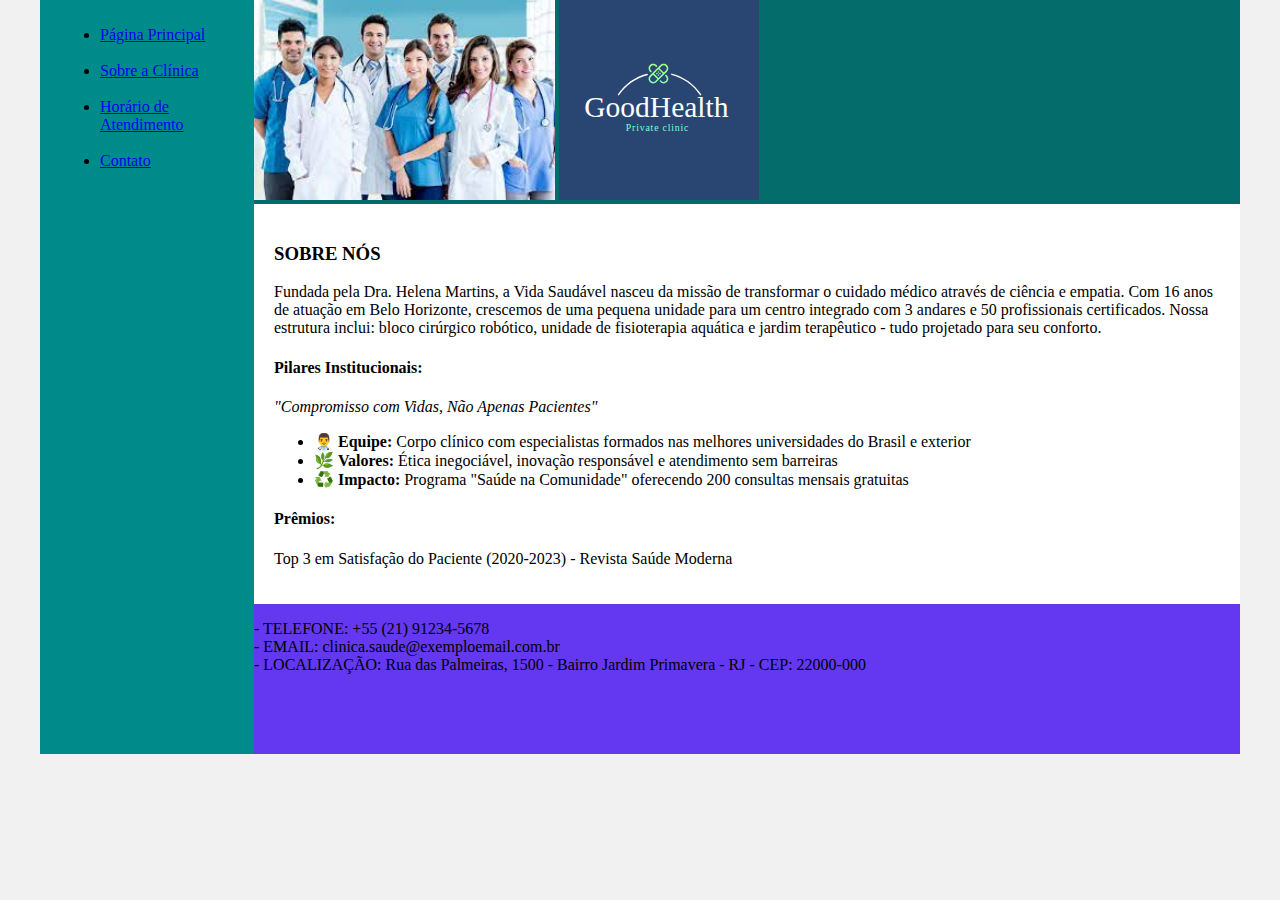
<file: Front-End/HTMLWebDeveloper-DIO_2/SobreClinica.html>
<!DOCTYPE html>
<html lang="en">

<head>
    <meta charset="UTF-8">
    <meta name="viewport" content="width=device-width, initial-scale=1.0">
    <title>Sobre a Clínica</title>
    <link rel="stylesheet" href="estilo/Style.css">
</head>

<body>
    <div class="wrapper">
        
        <div class="menu">

            <ul>
                <li><a href="PaginaPrincipal.html">Página Principal</a></li><br>
                <li><a href="SobreClinica.html">Sobre a Clínica</a></li><br>
                <li><a href="Horario.html">Horário de Atendimento</a></li><br>
                <li><a href="Contato.html">Contato</a></li><br>
            </ul>

        </div>

        <div class="main">
            
            <div class="header">
                <img height="200" src="estilo/imagens/images.jpg" alt="Imagens de médicos enfileirados num fundo neutro">
                <img width="200" src="estilo/imagens/logoClinica.svg" alt="Logo da clinica">
            </div>
    
            <div class="content">
                <h3>SOBRE NÓS</h3>
                <p>
                    Fundada pela Dra. Helena Martins, a Vida Saudável nasceu da missão de transformar o cuidado médico através de ciência e empatia. Com 16 anos de atuação em Belo Horizonte, crescemos de uma pequena unidade para um centro integrado com 3 andares e 50 profissionais certificados. Nossa estrutura inclui: bloco cirúrgico robótico, unidade de fisioterapia aquática e jardim terapêutico - tudo projetado para seu conforto.
                </p>
                <h4>Pilares Institucionais:</h4>
                <p>
                    <i>"Compromisso com Vidas, Não Apenas Pacientes"</i>
                </p>
                <ul>
                    <li>👨‍⚕️ <b>Equipe:</b> Corpo clínico com especialistas formados nas melhores universidades do Brasil e exterior</li>
                    <li>🌿 <b>Valores:</b> Ética inegociável, inovação responsável e atendimento sem barreiras</li>
                    <li>♻️ <b>Impacto:</b> Programa "Saúde na Comunidade" oferecendo 200 consultas mensais gratuitas</li>
                </ul>
                <h4>Prêmios:</h4>
                <p>Top 3 em Satisfação do Paciente (2020-2023) - Revista Saúde Moderna</p>
            
            </div>
    
            <div class="footer">
                <p>
                    - TELEFONE: +55 (21) 91234-5678 <br>
                    - EMAIL: clinica.saude@exemploemail.com.br <br>
                    - LOCALIZAÇÃO: Rua das Palmeiras, 1500 - Bairro Jardim Primavera - RJ - CEP: 22000-000
                </p>
            </div>

        </div>
        
    </div>

</body>

</html>
</file>
<file: Front-End/JAVASCRIPTWevDeveloper_1/Projeto1/style.css>
@import url('https://fonts.googleapis.com/css2?family=Inconsolata:wght@200..900&display=swap');

body {
    font-family: Inconsolata;
    display: flex;
    justify-content: center;
    align-items: center;
    height: 100vh;
    margin: 0;
    background-color: #332d27;
}

.container {
    text-align: center;
    background-color: #fae1c0;
    border-radius: 8px;
    width: 90%;
    max-width: 600px;
    padding: 20px;
}

h1 {
    color: #8a0015;
}

p {
    color: #332d27;
    font-size: 1.1em;
}

button {
    background-color: #e30224;
    color: #fae1c0;
    padding: 10px 20px;
    border: none;
    border-radius: 5px;
    cursor: pointer;
    font-size: 1em;
    transition: background-color 0.3s ease;
    margin-top: 20px;
}

button:hover {
    background-color: #8a0015;
}
</file>
<file: Front-End/JAVASCRIPTWevDeveloper_1/Projeto2/style.css>
@import url('https://fonts.googleapis.com/css2?family=Inconsolata:wght@200..900&display=swap');

body {
    font-family: Inconsolata;
    display: flex;
    justify-content: center;
    align-items: center;
    height: 100vh;
    margin: 0;
    background-color: #332d27;
}

.container {
    text-align: center;
    background-color: #fae1c0;
    border-radius: 8px;
    width: 90%;
    max-width: 600px;
    padding: 20px;
}

h1 {
    color: #8a0015;
}

p {
    color: #332d27;
    font-size: 1.1em;
}

button {
    background-color: #e30224;
    color: #fae1c0;
    padding: 10px 20px;
    border: none;
    border-radius: 5px;
    cursor: pointer;
    font-size: 1em;
    transition: background-color 0.3s ease;
    margin-top: 20px;
}

button:hover {
    background-color: #8a0015;
}

ul {
    list-style: none;
    padding: 0;
    margin-top: 5px;
}

ul li {
    font-size: 20px;
    background-color: #c9ab8d;
    padding: 10px;
    margin: 8px 0;
    border-radius: 5px;
    box-shadow: 0 2px 2px rgba(0, 0, 0, 0.1);
}

input[type="text"] {
    padding: 10px;
    width: 80%;
    max-width: 500px;
    margin-top: 10px;
    margin-bottom: 10px;
    border-radius: 5px;
    font-size: 1em;
    outline: none;
    border: 2px solid #7b6b5b;
    transition: border-color 0.3s ease;
}

input[type="text"]:focus{
    border-color: #8a0015;
    box-shadow: inset 0 2px 3px #c9ab8d;
}
</file>
<file: Front-End/HTMLWebDeveloper-DIO_2/estilo/Style.css>
html, body {
    margin: 0;
}
body {
    background-color: #f1f1f1;
    display: flex;
    justify-content: center;
}

table, th, td {
    border: 1px solid black;
    border-collapse: collapse;   
}

.wrapper {
    width: 1200px;
    display: flex;
    margin: 0 auto;
    background-color: aquamarine;
}
.main {
    display: flex;
    flex-flow: column;
    width: 85%;
}

.logoTop{
    width: 15%;
}

.menu {
    width: 15%;
    background-color: darkcyan;
    padding: 10px 20px 0px;
}
.header {
    background-color: rgb(5, 108, 108);
    min-height: 150px;
}
.content {
    background-color: white;
    min-height: 300px;
    padding: 20px;
}
.footer {
    background-color: rgb(99, 56, 240);
    min-height: 150px;
}
</file>
